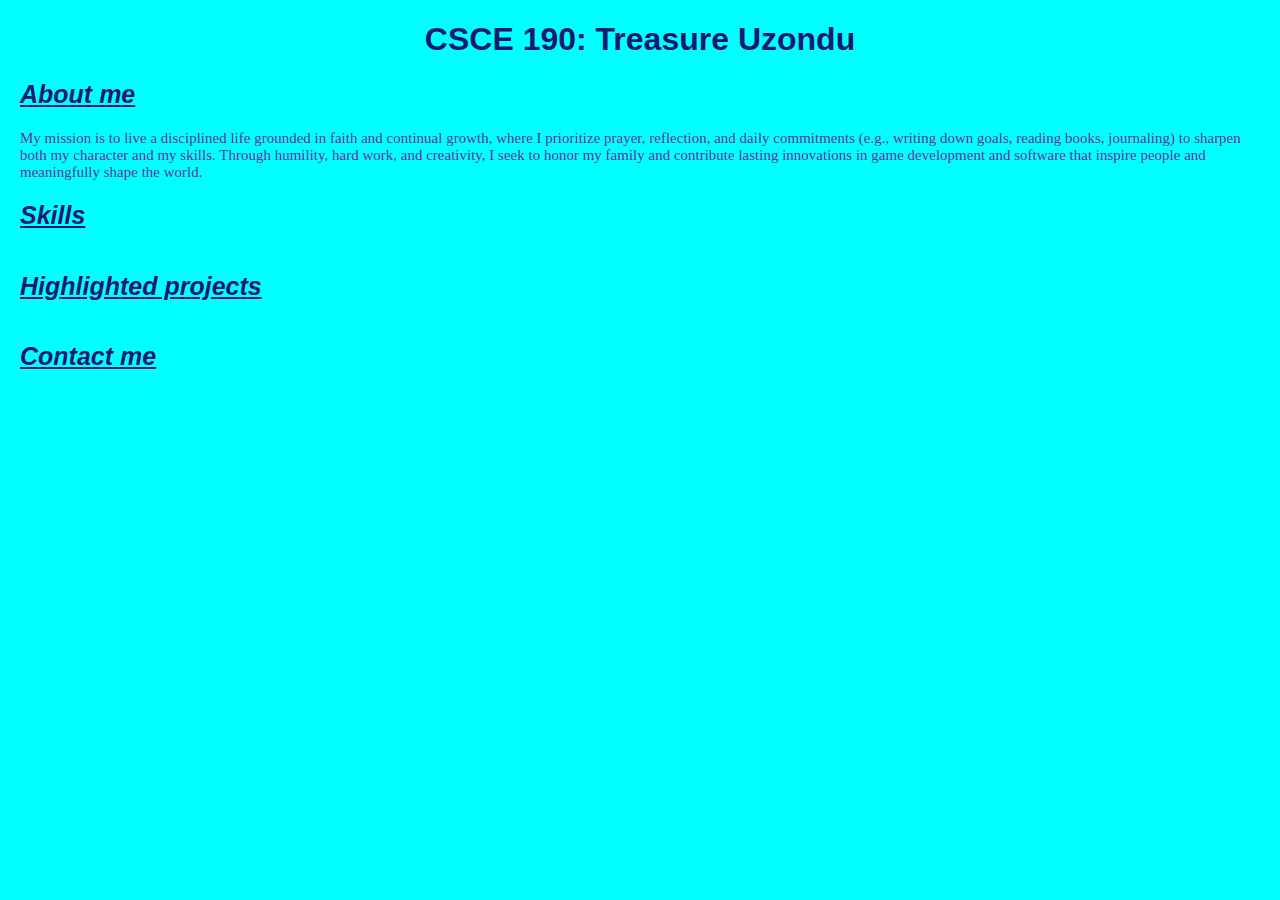
<file: index.html>
<!DOCTYPE html>
<html lang="">
    <head>
        <title>CSCE 190 Portfolio</title>
        <link href="style.css" rel="stylesheet">
    </head>
    <body>
        <h1>CSCE 190: Treasure Uzondu</h1>
        <div class="about">
            <h2>About me</h2>
            <p>My mission is to live a disciplined life grounded in faith and continual growth, where I prioritize
                prayer, reflection, and daily commitments (e.g., writing down goals, reading books, journaling) to
                sharpen both my character and my skills. Through humility, hard work, and creativity, I seek to honor my
                family and contribute lasting innovations in game development and software that inspire people and
                meaningfully shape the world.</p>
        </div>
        <div class="skills">
            <h2>Skills</h2>
        </div>
        <div class="projects">
            <h2>Highlighted projects</h2>
        </div>
        <div class="contact">
            <h2>Contact me</h2>
        </div>
    </body>
</html>
</file>
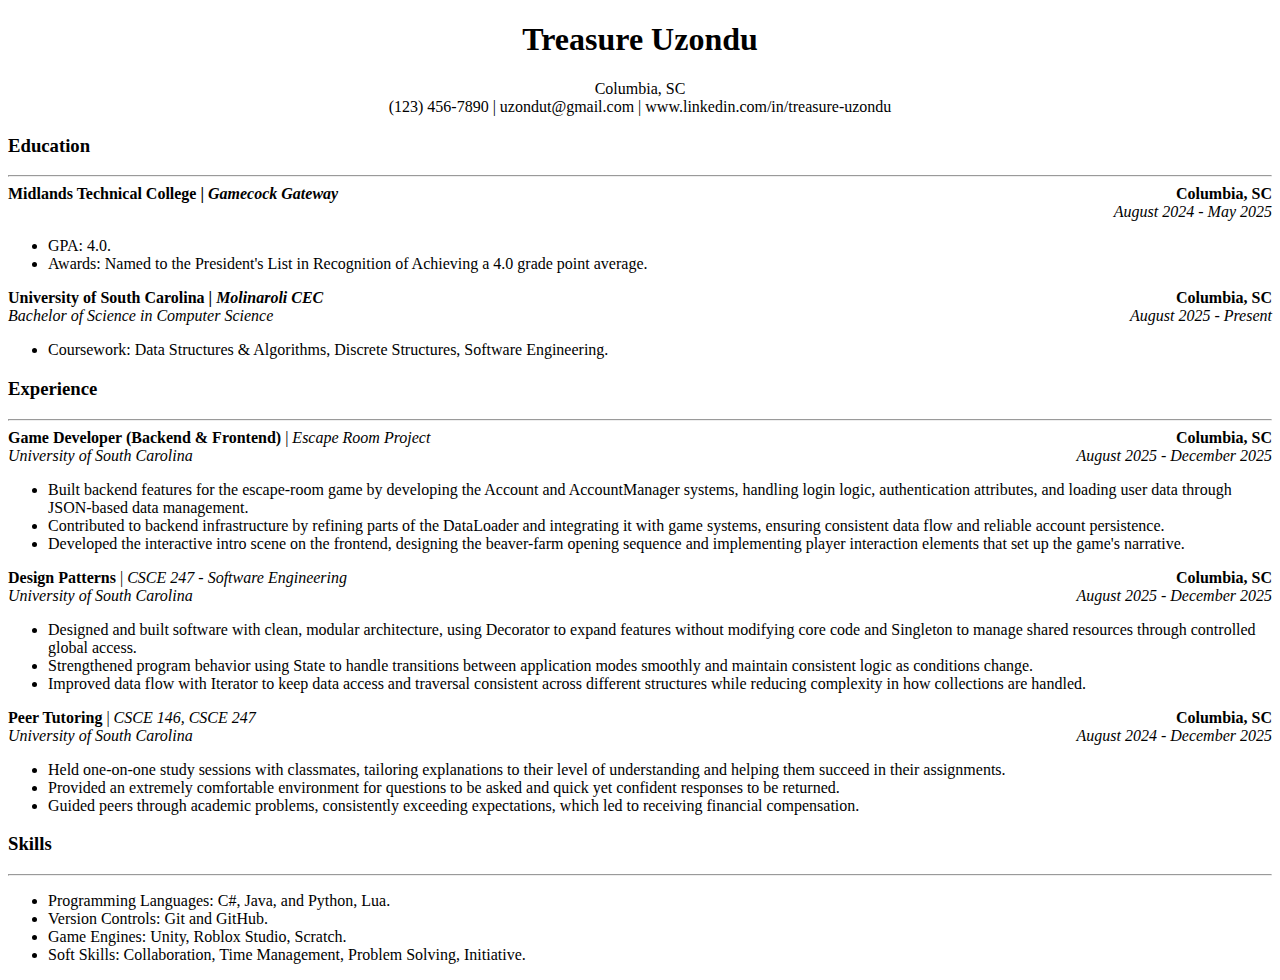
<file: resume.html>
<!DOCTYPE html>
<html lang="en">
    <head>
        <title>Resume</title>
        <link href="resume_styles.css" rel="stylesheet">
    </head>
    <body>
        <div class="header">
            <h1>Treasure Uzondu</h1>
            <div class="location">Columbia, SC</div>
            <div class="contact">(123) 456-7890 | uzondut@gmail.com | www.linkedin.com/in/treasure-uzondu</div>
        </div>
        <div class="section">
            <div class="section-title"><h3>Education</h3><hr></div>
            <div class="section-content">
                <div class="section-header-row">
                    <strong>Midlands Technical College | <i>Gamecock Gateway</i></strong>
                    <b>Columbia, SC</b>
                </div>
                <div style="text-align:right">
                    <i>August 2024 - May 2025</i>
                </div>
                <ul>
                    <li>GPA: 4.0.</li>
                    <li>Awards: Named to the President's List in Recognition of Achieving a 4.0 grade point average.</li>
                </ul>
                <div class="section-header-row">
                    <strong>University of South Carolina | <i>Molinaroli CEC</i></strong>
                    <b>Columbia, SC</b>
                </div>
                <div class="section-header-row">
                    <i>Bachelor of Science in Computer Science</i>
                    <i>August 2025 - Present</i>
                </div>
                <ul>
                    <li>Coursework: Data Structures & Algorithms, Discrete Structures, Software Engineering.</li>
                </ul>
            </div>
        </div>
        <div class="section">
            <div class="section-title"><h3>Experience</h3><hr></div>
            <div class="section-content">
                <div class="section-header-row">
                    <span><strong>Game Developer (Backend & Frontend)</strong> | <i> Escape Room Project</i></span>
                   <b>Columbia, SC</b>
                </div>
                <div class="section-header-row">
                    <i>University of South Carolina</i>
                    <i>August 2025 - December 2025</i>
                </div>
                <ul>
                    <li>Built backend features for the escape-room game by developing the Account and AccountManager systems, handling login logic, authentication attributes, and loading user data through JSON-based data management.</li>
                    <li>Contributed to backend infrastructure by refining parts of the DataLoader and integrating it with game systems, ensuring consistent data flow and reliable account persistence.</li>
                    <li>Developed the interactive intro scene on the frontend, designing the beaver-farm opening
                        sequence and implementing player interaction elements that set up the game's narrative.
                    </li>
                </ul>
                <div class="section-header-row">
                    <span><strong>Design Patterns</strong> | <i>CSCE 247 - Software Engineering</i></span>
                    <b>Columbia, SC</b>
                </div>
                <div class="section-header-row">
                    <i>University of South Carolina</i>
                    <i>August 2025 - December 2025</i>
                </div>
                <ul>
                    <li>Designed and built software with clean, modular architecture, using Decorator to expand features without modifying core code and Singleton to manage shared resources through controlled global access.</li>
                    <li>Strengthened program behavior using State to handle transitions between application modes smoothly and maintain consistent logic as conditions change.</li>
                    <li>Improved data flow with Iterator to keep data access and traversal consistent across different structures while reducing complexity in how collections are handled.</li>
                </ul>
                <div class="section-header-row">
                    <span><strong>Peer Tutoring</strong> | <i>CSCE 146, CSCE 247</i></span>
                    <b>Columbia, SC</b>
                </div>
                <div class="section-header-row">
                    <i>University of South Carolina</i>
                    <i>August 2024 - December 2025</i>
                </div>
                <ul>
                    <li>Held one-on-one study sessions with classmates, tailoring explanations to their level of
                        understanding and helping them succeed in their assignments.</li>
                    <li>Provided an extremely comfortable environment for questions to be asked and quick yet confident responses to be returned.</li>
                    <li>Guided peers through academic problems, consistently exceeding expectations, which led to
                        receiving financial compensation.</li>
                </ul>
            </div>
        </div>
        <div class="section">
            <div class="section-title"><h3>Skills</h3><hr></div>
            <div class="section-content">
                <ul>
                    <li>Programming Languages: C#, Java, and Python, Lua.</li>
                    <li>Version Controls: Git and GitHub.</li>
                    <li>Game Engines: Unity, Roblox Studio, Scratch.</li>
                    <li>Soft Skills: Collaboration, Time Management, Problem Solving, Initiative.</li>
                </ul>
            </div>
        </div>
    </body>
</html>
</file>
<file: style.css>
.projects {
    display: flex;
    flex-wrap: wrap;
}
.project {
    width: 80%;
    margin: 15px;
    padding: 10px 15px;
    background: gold;
}
.project img {
    margin: 10px;
    border: 3px solid royalblue;
    display: block;
    margin: auto;
}
.project p, h3 {
    text-align: center;
    margin: 15px;
}
a {
    text-decoration: none;
    color: royalblue;
}
body {
    background: aqua;
    font-family: Calibri, Trebuchet MS, sans-serif;
    margin: 20px
}
p {
    color: rebeccapurple;
    font-family: Verdana;
    font-size: 15px;
}
h1 {
    color: midnightblue;
    text-align: center;
    font-weight: bold;
}
h2 {
    color: midnightblue;
    font-style: italic;
    font-size: 25px;
    text-decoration: underline;
}
h3 {
   text-transform: uppercase;
}
</file>
<file: resume_styles.css>
body {
    font-family: "Times New Roman";
    font-size: 12;
}

.header {
    text-align: center;
}

.section-header-row {
    display: flex;
    justify-content: space-between;
}
</file>
